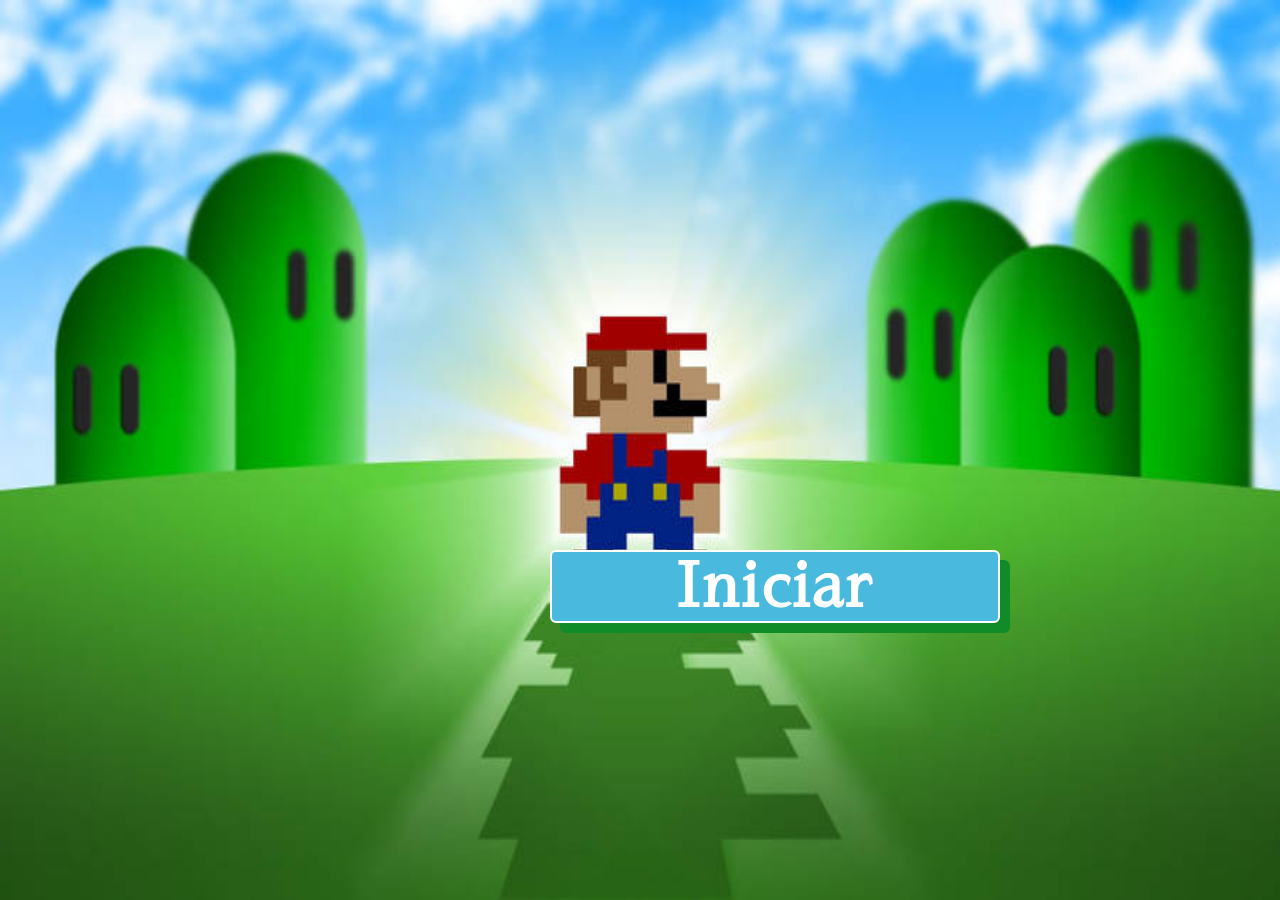
<file: index.html>
<!DOCTYPE html>
<html lang="en">

<head>
    <meta charset="UTF-8">
    <meta http-equiv="X-UA-Compatible" content="IE=edge">
    <meta name="viewport" content="width=device-width, initial-scale=1.0">
    <title>SuperMario</title>
    <link rel="stylesheet" href="./index.css">
</head>

<body>

    <!-- CAPA INICIAL <div class="wallpaper"> </div> -->
    <div class="capaAbertura">
        
        <div>
            
            <img src="./imagens/capa.jpg" alt="" class="img-capaAbertura">
            <button type="button" id="text-start" onclick="start(jump())">Iniciar</p>
            <button type="button" class="btn-reload" onclick="reloadPage()">Novo Jogo</button>
        </div>
    </div>

    

    <div class="game">


        <div>
            <img src="./imagens/the-sun-349394_1280.png" alt="" class="thesun">
            <img src="./imagens/clouds-gamer.png" alt="" class="cloudGame">
            <img src="./imagens/clouds-gamer.png" alt="" class="cloudGame1">
            <img src="./imagens/super-mario.gif" alt="" class="super-mario">
            <img src="./imagens/pipe-game.png" alt="" class="pipe-game">

            <div class="Pontos"> Pontos:0 </div>
            <div class="piso"></div>

        </div>

        <div>

            <audio class="gameOverMusic">
                <source src="./audio/audio_gameover.mp3" type="audio/mp3">
            </audio>

            <audio class="trilhaSonora">
                <source src="./audio/audio_theme.mp3" type="audio/mp3">
            </audio>

        </div>

    </div>

    <script src="./index.js"></script>
</body>

</html>
</file>
<file: index.css>
@import url('https://fonts.googleapis.com/css2?family=Amatic+SC&family=Raleway:wght@100;200&display=swap');
@import url('https://fonts.googleapis.com/css2?family=Amatic+SC&family=Raleway:wght@100;200&family=Rubik+Moonrocks&display=swap');
@import url('https://fonts.googleapis.com/css2?family=Amatic+SC&family=Press+Start+2P&family=Raleway:wght@100;200&family=Sawarabi+Mincho&display=swap');


*{
    margin: 0;
    padding: 0;
    box-sizing: border-box;
}
.capaAbertura{
   z-index: 4;
   position: absolute;
   display: inline-block;
   width: 100%;
   background-color: rgb(232, 120, 28);
}

.capaAbertura img{
    width: 100%;
    height: 100vh;
    position: absolute;

}
.btn-reload{
   
    width: 180px;
    height: 50px;
    position: absolute;
    z-index: 5; 
    justify-content: center;
    align-items: center;
    background-color: rgb(15, 139, 40);
    border-radius: 5px;   
    font-family: 'Sawarabi Mincho', serif;
    font-weight: bold;
    color:white;
    border: 2px solid white;
    top: 480px;
    right: 650px; 
    font-size: 30px;
    /*display: flex;*/  
    cursor: pointer;
    display: none;
}
.btn-reload:hover{
    transform:translateX(-2%);
}




.game{
    width: 100%;
    height: 100vh;
    background-image: linear-gradient(rgb(209, 124, 64),rgb(230, 98, 62)) ;
    background-size: contain;
    margin: 0 auto;
    position: relative;
    overflow: hidden;
    z-index: -2;
}

#text-start{
    display: inline-block;
    background-color: rgb(74, 185, 222);
    padding: 2px;
    cursor: pointer;
    border-radius: 6px;
    box-shadow: 10px 10px  rgb(15, 139, 40);
    font-size: 60px;
    margin-left: 550px;
    margin-top: 550px;
    width: 450px;
    color:white;
    border: 2px solid white;
    font-family: 'Sawarabi Mincho', serif;
    font-weight: bold;
    letter-spacing: 2px;
    position: absolute;
    z-index: 3;
}


/*.gameOver{
    font-size: 60px;
    font-family: 'Rubik Moonrocks', cursive;
    color: rgb(15, 139, 40);   
    margin-top: 550px;

}*/

.piso{
    width: 100%;
    height: 60px;
    position: absolute;
    top: 91.2%;
    z-index: 0;
    background-image: url(./imagens/floor.png);
    background-repeat: repeat;
    background-size: cover; 
}

.pipe-game{
    position: absolute;
    bottom: 0;
    width: 80px; 
    z-index: 1;

}
 .pipe-animation{
    animation: pipe-animation 1.5s infinite linear;

 }

.super-mario{
    width: 150px;
    position: absolute;
    left: 10px;
    bottom: 0;
    z-index: 1;
}

.jump-mario{
    animation: mario-animation 500ms ease-out;
}

.cloudGame{
    margin-top: 10px;
    position: absolute;
    width: 350px;
    animation: clouds-animation 30s infinite linear;
    transition-delay: 1s;
}
.cloudGame1{
    margin-top: 15px;
    position: absolute;
    width: 250px;
    animation: clouds-animation 40s infinite linear;
    transition-delay: 8s;
}

.thesun{
    margin-top: 20px;
    position: absolute;
    width: 250px;
    margin: 0 auto;
}

.Pontos {
    background-color: rgb(15, 139, 40);
    border-radius: 5px; 
    position: absolute;
    font-family: 'Sawarabi Mincho', serif;
    font-weight: bold;
    color:white;
    border: 2px solid white;
    top: 30px;
    right: 10px;
    width: 180px;
    font-size: 30px;
    height: 50px;
    display: flex;
    justify-content: center;
    align-items: center;
   
}




@keyframes pipe-animation{
    from {
        right: -80px;
    }
    to{
        right: 100%;
    }
}

@keyframes clouds-animation{
    
    from{
        right: -550px;
    }

    to{
        right: 100%;
    }
}

@keyframes mario-animation{
    0%{
        bottom: 0;}

    40%{
        bottom: 180px;
    }

    50%{
        bottom: 180px;

    }

    60%{
        bottom: 180px;


    }

    70%{
        bottom: 180px;

    }

    100%{
        bottom: 0;

    }

}
</file>
